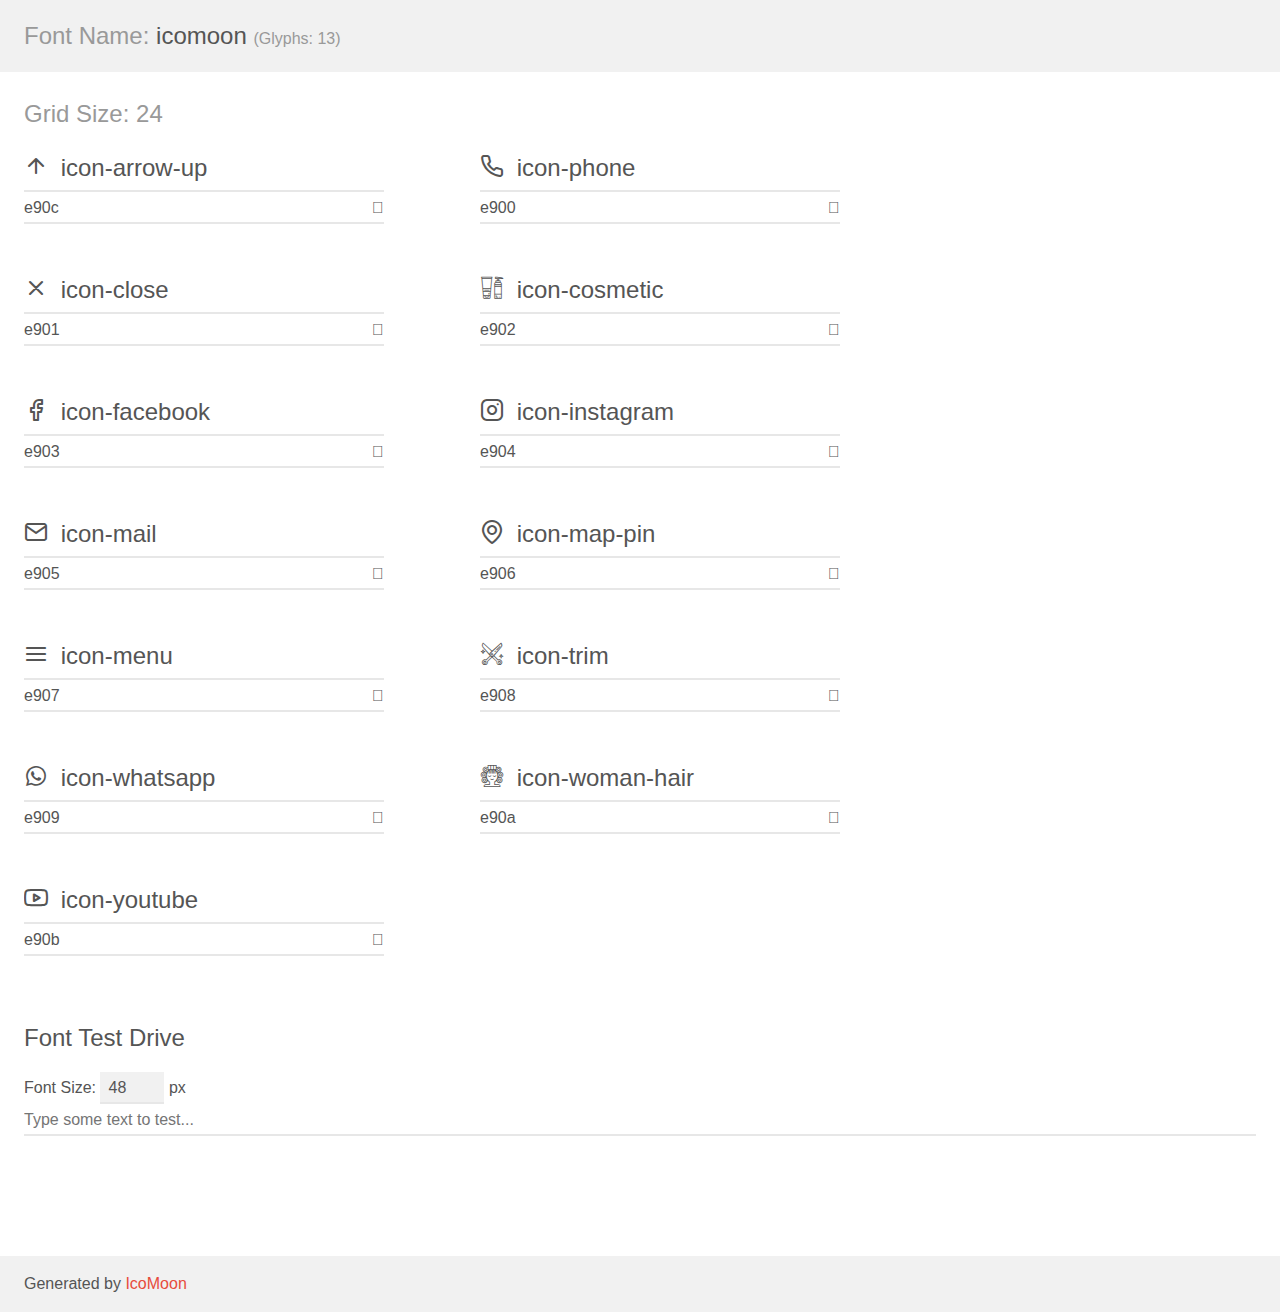
<file: assets/fonts/demo.html>
<!doctype html>
<html>
<head>
    <meta charset="utf-8">
    <title>IcoMoon Demo</title>
    <meta name="description" content="An Icon Font Generated By IcoMoon.io">
    <meta name="viewport" content="width=device-width, initial-scale=1">
    <link rel="stylesheet" href="demo-files/demo.css">
    <link rel="stylesheet" href="style.css"></head>
<body>
    <div class="bgc1 clearfix">
        <h1 class="mhmm mvm"><span class="fgc1">Font Name:</span> icomoon <small class="fgc1">(Glyphs:&nbsp;13)</small></h1>
    </div>
    <div class="clearfix mhl ptl">
        <h1 class="mvm mtn fgc1">Grid Size: 24</h1>
        <div class="glyph fs1">
            <div class="clearfix bshadow0 pbs">
                <span class="icon-arrow-up"></span>
                <span class="mls"> icon-arrow-up</span>
            </div>
            <fieldset class="fs0 size1of1 clearfix hidden-false">
                <input type="text" readonly value="e90c" class="unit size1of2" />
                <input type="text" maxlength="1" readonly value="&#xe90c;" class="unitRight size1of2 talign-right" />
            </fieldset>
            <div class="fs0 bshadow0 clearfix hidden-true">
                <span class="unit pvs fgc1">liga: </span>
                <input type="text" readonly value="" class="liga unitRight" />
            </div>
        </div>
        <div class="glyph fs1">
            <div class="clearfix bshadow0 pbs">
                <span class="icon-phone"></span>
                <span class="mls"> icon-phone</span>
            </div>
            <fieldset class="fs0 size1of1 clearfix hidden-false">
                <input type="text" readonly value="e900" class="unit size1of2" />
                <input type="text" maxlength="1" readonly value="&#xe900;" class="unitRight size1of2 talign-right" />
            </fieldset>
            <div class="fs0 bshadow0 clearfix hidden-true">
                <span class="unit pvs fgc1">liga: </span>
                <input type="text" readonly value="" class="liga unitRight" />
            </div>
        </div>
        <div class="glyph fs1">
            <div class="clearfix bshadow0 pbs">
                <span class="icon-close"></span>
                <span class="mls"> icon-close</span>
            </div>
            <fieldset class="fs0 size1of1 clearfix hidden-false">
                <input type="text" readonly value="e901" class="unit size1of2" />
                <input type="text" maxlength="1" readonly value="&#xe901;" class="unitRight size1of2 talign-right" />
            </fieldset>
            <div class="fs0 bshadow0 clearfix hidden-true">
                <span class="unit pvs fgc1">liga: </span>
                <input type="text" readonly value="" class="liga unitRight" />
            </div>
        </div>
        <div class="glyph fs1">
            <div class="clearfix bshadow0 pbs">
                <span class="icon-cosmetic"></span>
                <span class="mls"> icon-cosmetic</span>
            </div>
            <fieldset class="fs0 size1of1 clearfix hidden-false">
                <input type="text" readonly value="e902" class="unit size1of2" />
                <input type="text" maxlength="1" readonly value="&#xe902;" class="unitRight size1of2 talign-right" />
            </fieldset>
            <div class="fs0 bshadow0 clearfix hidden-true">
                <span class="unit pvs fgc1">liga: </span>
                <input type="text" readonly value="" class="liga unitRight" />
            </div>
        </div>
        <div class="glyph fs1">
            <div class="clearfix bshadow0 pbs">
                <span class="icon-facebook"></span>
                <span class="mls"> icon-facebook</span>
            </div>
            <fieldset class="fs0 size1of1 clearfix hidden-false">
                <input type="text" readonly value="e903" class="unit size1of2" />
                <input type="text" maxlength="1" readonly value="&#xe903;" class="unitRight size1of2 talign-right" />
            </fieldset>
            <div class="fs0 bshadow0 clearfix hidden-true">
                <span class="unit pvs fgc1">liga: </span>
                <input type="text" readonly value="" class="liga unitRight" />
            </div>
        </div>
        <div class="glyph fs1">
            <div class="clearfix bshadow0 pbs">
                <span class="icon-instagram"></span>
                <span class="mls"> icon-instagram</span>
            </div>
            <fieldset class="fs0 size1of1 clearfix hidden-false">
                <input type="text" readonly value="e904" class="unit size1of2" />
                <input type="text" maxlength="1" readonly value="&#xe904;" class="unitRight size1of2 talign-right" />
            </fieldset>
            <div class="fs0 bshadow0 clearfix hidden-true">
                <span class="unit pvs fgc1">liga: </span>
                <input type="text" readonly value="" class="liga unitRight" />
            </div>
        </div>
        <div class="glyph fs1">
            <div class="clearfix bshadow0 pbs">
                <span class="icon-mail"></span>
                <span class="mls"> icon-mail</span>
            </div>
            <fieldset class="fs0 size1of1 clearfix hidden-false">
                <input type="text" readonly value="e905" class="unit size1of2" />
                <input type="text" maxlength="1" readonly value="&#xe905;" class="unitRight size1of2 talign-right" />
            </fieldset>
            <div class="fs0 bshadow0 clearfix hidden-true">
                <span class="unit pvs fgc1">liga: </span>
                <input type="text" readonly value="" class="liga unitRight" />
            </div>
        </div>
        <div class="glyph fs1">
            <div class="clearfix bshadow0 pbs">
                <span class="icon-map-pin"></span>
                <span class="mls"> icon-map-pin</span>
            </div>
            <fieldset class="fs0 size1of1 clearfix hidden-false">
                <input type="text" readonly value="e906" class="unit size1of2" />
                <input type="text" maxlength="1" readonly value="&#xe906;" class="unitRight size1of2 talign-right" />
            </fieldset>
            <div class="fs0 bshadow0 clearfix hidden-true">
                <span class="unit pvs fgc1">liga: </span>
                <input type="text" readonly value="" class="liga unitRight" />
            </div>
        </div>
        <div class="glyph fs1">
            <div class="clearfix bshadow0 pbs">
                <span class="icon-menu"></span>
                <span class="mls"> icon-menu</span>
            </div>
            <fieldset class="fs0 size1of1 clearfix hidden-false">
                <input type="text" readonly value="e907" class="unit size1of2" />
                <input type="text" maxlength="1" readonly value="&#xe907;" class="unitRight size1of2 talign-right" />
            </fieldset>
            <div class="fs0 bshadow0 clearfix hidden-true">
                <span class="unit pvs fgc1">liga: </span>
                <input type="text" readonly value="" class="liga unitRight" />
            </div>
        </div>
        <div class="glyph fs1">
            <div class="clearfix bshadow0 pbs">
                <span class="icon-trim"></span>
                <span class="mls"> icon-trim</span>
            </div>
            <fieldset class="fs0 size1of1 clearfix hidden-false">
                <input type="text" readonly value="e908" class="unit size1of2" />
                <input type="text" maxlength="1" readonly value="&#xe908;" class="unitRight size1of2 talign-right" />
            </fieldset>
            <div class="fs0 bshadow0 clearfix hidden-true">
                <span class="unit pvs fgc1">liga: </span>
                <input type="text" readonly value="" class="liga unitRight" />
            </div>
        </div>
        <div class="glyph fs1">
            <div class="clearfix bshadow0 pbs">
                <span class="icon-whatsapp"></span>
                <span class="mls"> icon-whatsapp</span>
            </div>
            <fieldset class="fs0 size1of1 clearfix hidden-false">
                <input type="text" readonly value="e909" class="unit size1of2" />
                <input type="text" maxlength="1" readonly value="&#xe909;" class="unitRight size1of2 talign-right" />
            </fieldset>
            <div class="fs0 bshadow0 clearfix hidden-true">
                <span class="unit pvs fgc1">liga: </span>
                <input type="text" readonly value="" class="liga unitRight" />
            </div>
        </div>
        <div class="glyph fs1">
            <div class="clearfix bshadow0 pbs">
                <span class="icon-woman-hair"></span>
                <span class="mls"> icon-woman-hair</span>
            </div>
            <fieldset class="fs0 size1of1 clearfix hidden-false">
                <input type="text" readonly value="e90a" class="unit size1of2" />
                <input type="text" maxlength="1" readonly value="&#xe90a;" class="unitRight size1of2 talign-right" />
            </fieldset>
            <div class="fs0 bshadow0 clearfix hidden-true">
                <span class="unit pvs fgc1">liga: </span>
                <input type="text" readonly value="" class="liga unitRight" />
            </div>
        </div>
        <div class="glyph fs1">
            <div class="clearfix bshadow0 pbs">
                <span class="icon-youtube"></span>
                <span class="mls"> icon-youtube</span>
            </div>
            <fieldset class="fs0 size1of1 clearfix hidden-false">
                <input type="text" readonly value="e90b" class="unit size1of2" />
                <input type="text" maxlength="1" readonly value="&#xe90b;" class="unitRight size1of2 talign-right" />
            </fieldset>
            <div class="fs0 bshadow0 clearfix hidden-true">
                <span class="unit pvs fgc1">liga: </span>
                <input type="text" readonly value="" class="liga unitRight" />
            </div>
        </div>
    </div>

    <!--[if gt IE 8]><!-->
    <div class="mhl clearfix mbl">
        <h1>Font Test Drive</h1>
        <label>
            Font Size: <input id="fontSize" type="number" class="textbox0 mbm"
            min="8" value="48" />
            px
        </label>
        <input id="testText" type="text" class="phl size1of1 mvl"
        placeholder="Type some text to test..." value=""/>
        <div id="testDrive" class="icon-" style="font-family: icomoon">&nbsp;
        </div>
    </div>
    <!--<![endif]-->
    <div class="bgc1 clearfix">
        <p class="mhl">Generated by <a href="https://icomoon.io/app">IcoMoon</a></p>
    </div>

    <script src="demo-files/demo.js"></script>
</body>
</html>
</file>
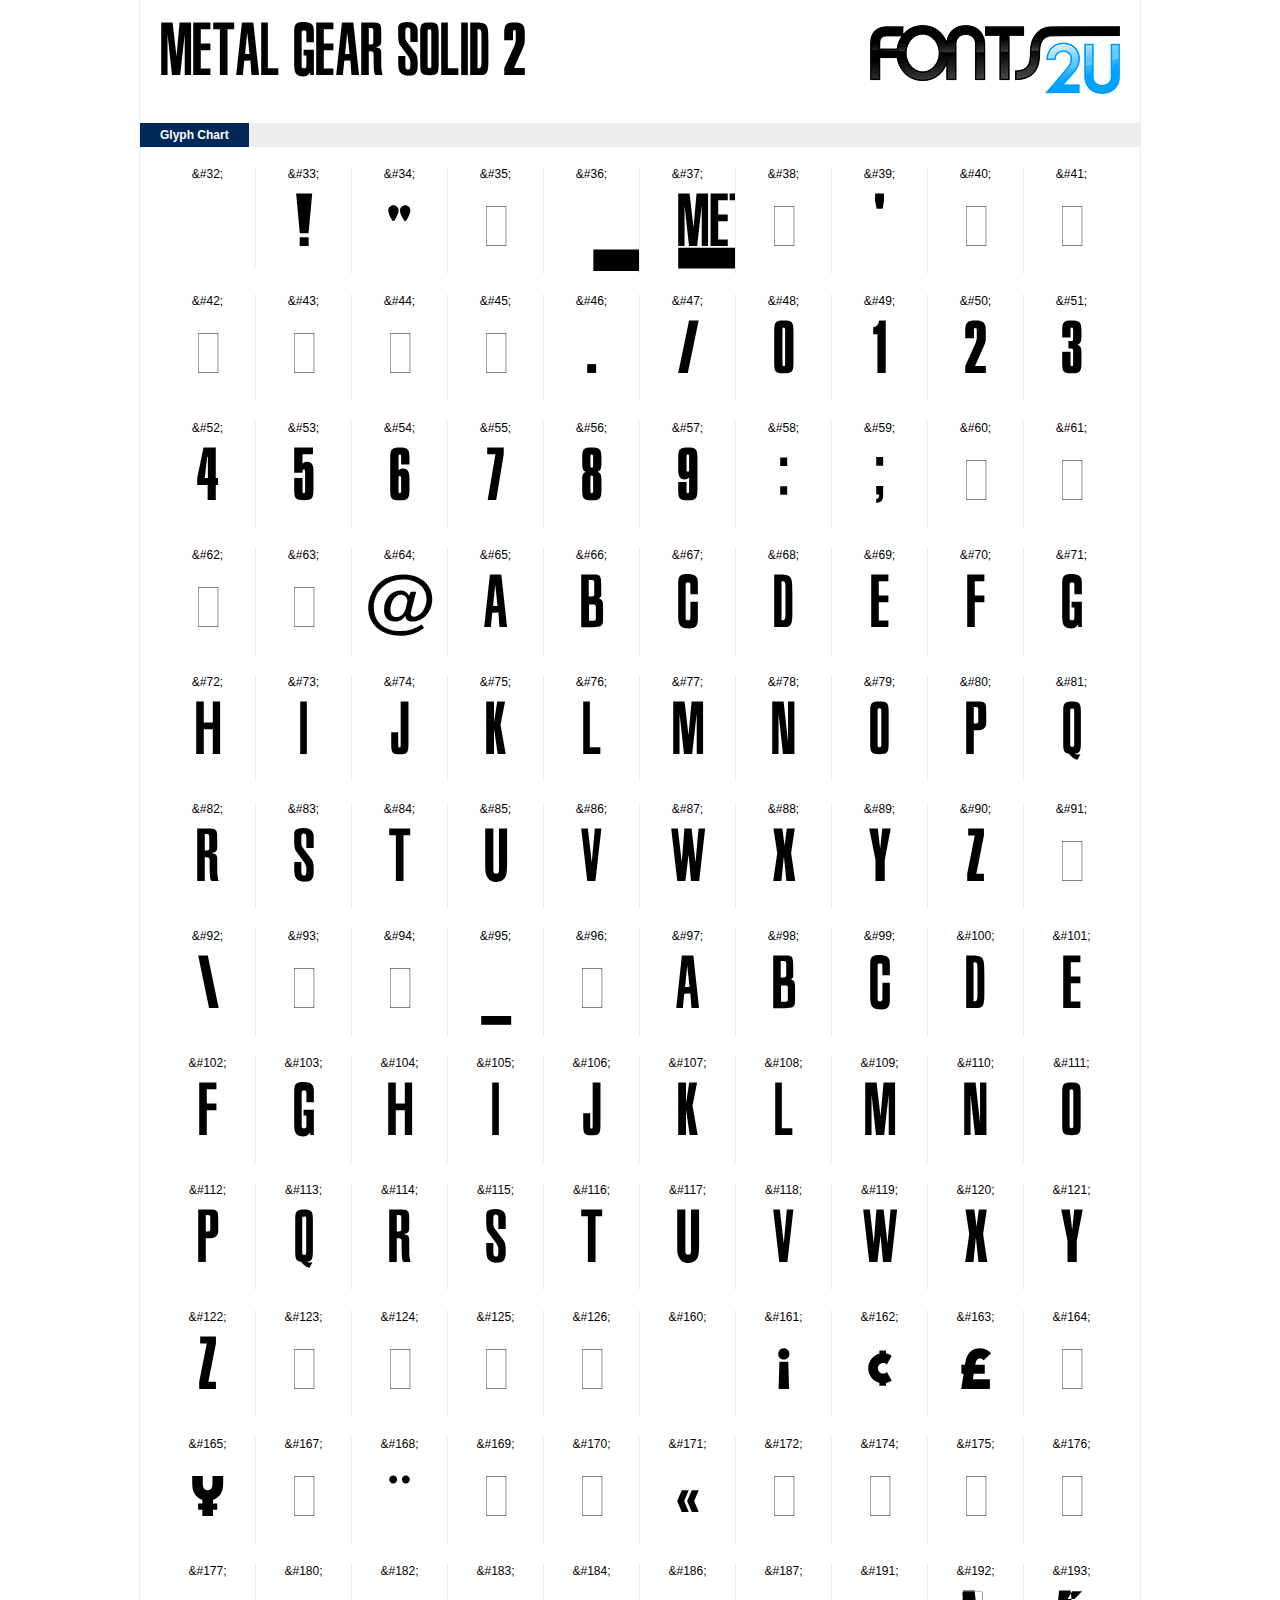
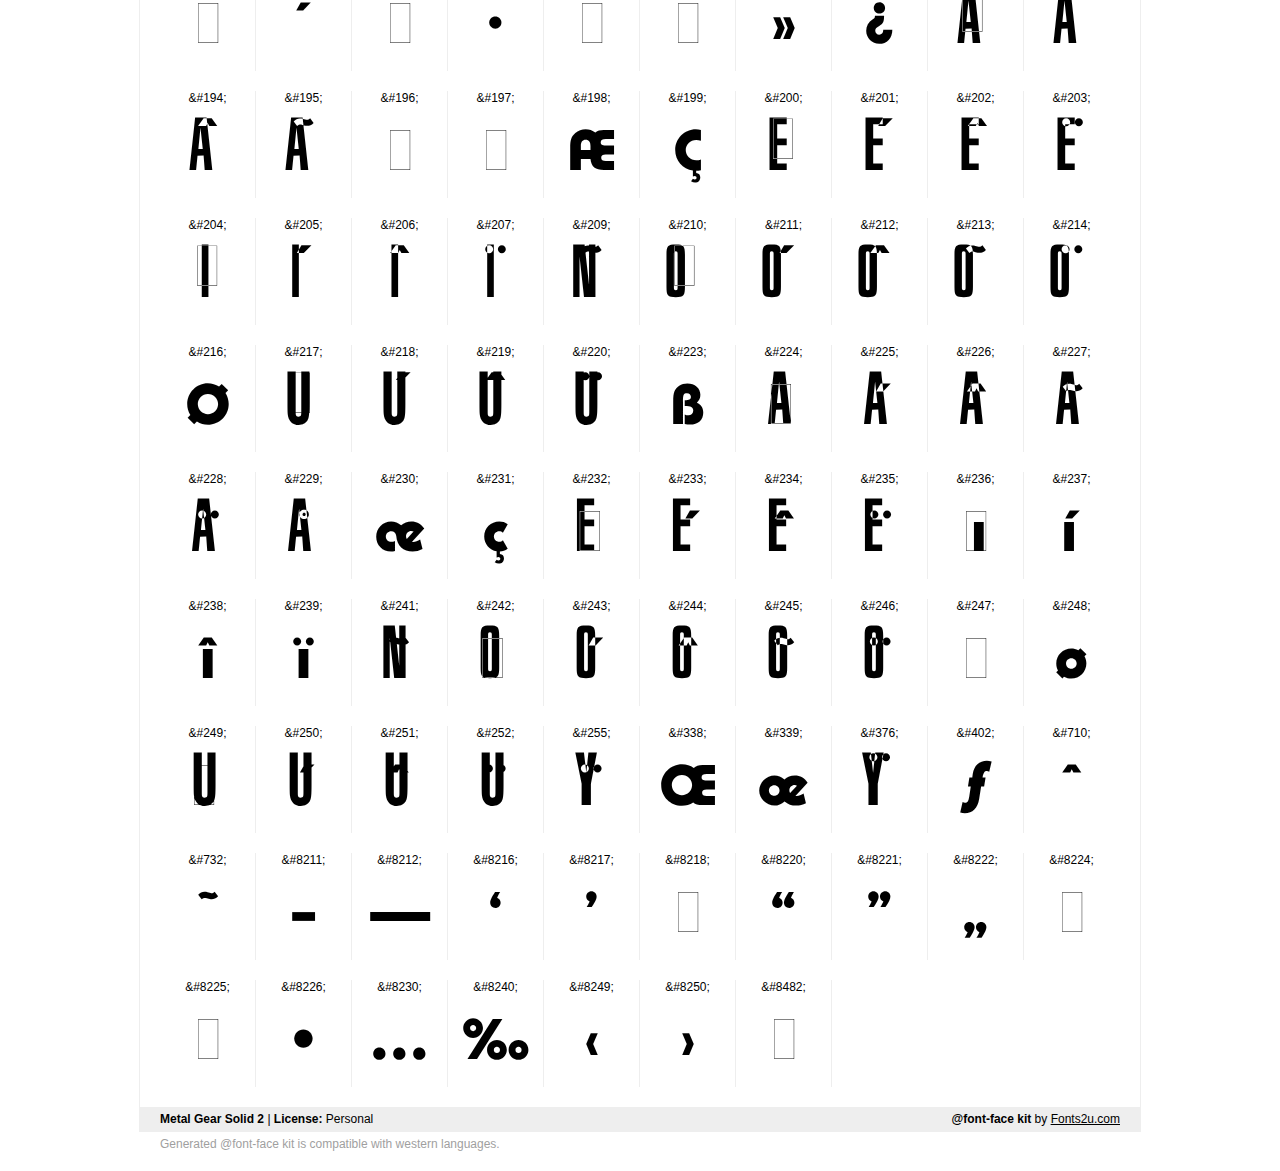
<file: assets/fonts/Metal_Gear_Solid_2/demo.html>
﻿<!DOCTYPE html PUBLIC "-//W3C//DTD XHTML 1.0 Strict//EN" "http://www.w3.org/TR/xhtml1/DTD/xhtml1-strict.dtd"> 

<html xmlns="http://www.w3.org/1999/xhtml"> 

  <head> 

    <title>Metal Gear Solid 2 @font-face kit sample</title> 
    <meta http-equiv="Content-Type" content="text/html; charset=utf-8" />
    
    <style media="screen" type="text/css">/*<![CDATA[*/@import 'stylesheet.css';/*]]>*/</style>
    <style media="screen" type="text/css">/*<![CDATA[*/@import 'demo-files/demo.css';/*]]>*/</style>
    <style type="text/css">#title,#glyphs p{font-family:"Metal Gear Solid 2"}</style>

 </head> 
 
<body> 

	<div id="wrapper">
		<div id="title">
			Metal Gear Solid 2		</div>
		<div id="logo">
			<a href="https://fonts2u.com" target="_blank"><img src="demo-files/fonts2u_logo.gif" width="250" height="69" alt="Fonts2u.com logo" /></a>
		</div>
		<div class="clr"></div>

		<div id="menu">
			<ul>
				<li class="selected"><a href="#glyphs">Glyph Chart</a></li>
			<ul>
			<div class="clr"></div>
		</div>

		<div id="content">
			
			<div id="glyphs">
				<div class="g">&amp;#32;<p> </p></div>
<div class="g">&amp;#33;<p>!</p></div>
<div class="g">&amp;#34;<p>"</p></div>
<div class="g">&amp;#35;<p>#</p></div>
<div class="g">&amp;#36;<p>$</p></div>
<div class="g">&amp;#37;<p>%</p></div>
<div class="g">&amp;#38;<p>&</p></div>
<div class="g">&amp;#39;<p>'</p></div>
<div class="g">&amp;#40;<p>(</p></div>
<div class="g noborder">&amp;#41;<p>)</p></div>
<div class="clr"></div><div class="g">&amp;#42;<p>*</p></div>
<div class="g">&amp;#43;<p>+</p></div>
<div class="g">&amp;#44;<p>,</p></div>
<div class="g">&amp;#45;<p>-</p></div>
<div class="g">&amp;#46;<p>.</p></div>
<div class="g">&amp;#47;<p>/</p></div>
<div class="g">&amp;#48;<p>0</p></div>
<div class="g">&amp;#49;<p>1</p></div>
<div class="g">&amp;#50;<p>2</p></div>
<div class="g noborder">&amp;#51;<p>3</p></div>
<div class="clr"></div><div class="g">&amp;#52;<p>4</p></div>
<div class="g">&amp;#53;<p>5</p></div>
<div class="g">&amp;#54;<p>6</p></div>
<div class="g">&amp;#55;<p>7</p></div>
<div class="g">&amp;#56;<p>8</p></div>
<div class="g">&amp;#57;<p>9</p></div>
<div class="g">&amp;#58;<p>:</p></div>
<div class="g">&amp;#59;<p>;</p></div>
<div class="g">&amp;#60;<p><</p></div>
<div class="g noborder">&amp;#61;<p>=</p></div>
<div class="clr"></div><div class="g">&amp;#62;<p>></p></div>
<div class="g">&amp;#63;<p>?</p></div>
<div class="g">&amp;#64;<p>@</p></div>
<div class="g">&amp;#65;<p>A</p></div>
<div class="g">&amp;#66;<p>B</p></div>
<div class="g">&amp;#67;<p>C</p></div>
<div class="g">&amp;#68;<p>D</p></div>
<div class="g">&amp;#69;<p>E</p></div>
<div class="g">&amp;#70;<p>F</p></div>
<div class="g noborder">&amp;#71;<p>G</p></div>
<div class="clr"></div><div class="g">&amp;#72;<p>H</p></div>
<div class="g">&amp;#73;<p>I</p></div>
<div class="g">&amp;#74;<p>J</p></div>
<div class="g">&amp;#75;<p>K</p></div>
<div class="g">&amp;#76;<p>L</p></div>
<div class="g">&amp;#77;<p>M</p></div>
<div class="g">&amp;#78;<p>N</p></div>
<div class="g">&amp;#79;<p>O</p></div>
<div class="g">&amp;#80;<p>P</p></div>
<div class="g noborder">&amp;#81;<p>Q</p></div>
<div class="clr"></div><div class="g">&amp;#82;<p>R</p></div>
<div class="g">&amp;#83;<p>S</p></div>
<div class="g">&amp;#84;<p>T</p></div>
<div class="g">&amp;#85;<p>U</p></div>
<div class="g">&amp;#86;<p>V</p></div>
<div class="g">&amp;#87;<p>W</p></div>
<div class="g">&amp;#88;<p>X</p></div>
<div class="g">&amp;#89;<p>Y</p></div>
<div class="g">&amp;#90;<p>Z</p></div>
<div class="g noborder">&amp;#91;<p>[</p></div>
<div class="clr"></div><div class="g">&amp;#92;<p>\</p></div>
<div class="g">&amp;#93;<p>]</p></div>
<div class="g">&amp;#94;<p>^</p></div>
<div class="g">&amp;#95;<p>_</p></div>
<div class="g">&amp;#96;<p>`</p></div>
<div class="g">&amp;#97;<p>a</p></div>
<div class="g">&amp;#98;<p>b</p></div>
<div class="g">&amp;#99;<p>c</p></div>
<div class="g">&amp;#100;<p>d</p></div>
<div class="g noborder">&amp;#101;<p>e</p></div>
<div class="clr"></div><div class="g">&amp;#102;<p>f</p></div>
<div class="g">&amp;#103;<p>g</p></div>
<div class="g">&amp;#104;<p>h</p></div>
<div class="g">&amp;#105;<p>i</p></div>
<div class="g">&amp;#106;<p>j</p></div>
<div class="g">&amp;#107;<p>k</p></div>
<div class="g">&amp;#108;<p>l</p></div>
<div class="g">&amp;#109;<p>m</p></div>
<div class="g">&amp;#110;<p>n</p></div>
<div class="g noborder">&amp;#111;<p>o</p></div>
<div class="clr"></div><div class="g">&amp;#112;<p>p</p></div>
<div class="g">&amp;#113;<p>q</p></div>
<div class="g">&amp;#114;<p>r</p></div>
<div class="g">&amp;#115;<p>s</p></div>
<div class="g">&amp;#116;<p>t</p></div>
<div class="g">&amp;#117;<p>u</p></div>
<div class="g">&amp;#118;<p>v</p></div>
<div class="g">&amp;#119;<p>w</p></div>
<div class="g">&amp;#120;<p>x</p></div>
<div class="g noborder">&amp;#121;<p>y</p></div>
<div class="clr"></div><div class="g">&amp;#122;<p>z</p></div>
<div class="g">&amp;#123;<p>{</p></div>
<div class="g">&amp;#124;<p>|</p></div>
<div class="g">&amp;#125;<p>}</p></div>
<div class="g">&amp;#126;<p>~</p></div>
<div class="g">&amp;#160;<p> </p></div>
<div class="g">&amp;#161;<p>¡</p></div>
<div class="g">&amp;#162;<p>¢</p></div>
<div class="g">&amp;#163;<p>£</p></div>
<div class="g noborder">&amp;#164;<p>¤</p></div>
<div class="clr"></div><div class="g">&amp;#165;<p>¥</p></div>
<div class="g">&amp;#167;<p>§</p></div>
<div class="g">&amp;#168;<p>¨</p></div>
<div class="g">&amp;#169;<p>©</p></div>
<div class="g">&amp;#170;<p>ª</p></div>
<div class="g">&amp;#171;<p>«</p></div>
<div class="g">&amp;#172;<p>¬</p></div>
<div class="g">&amp;#174;<p>®</p></div>
<div class="g">&amp;#175;<p>¯</p></div>
<div class="g noborder">&amp;#176;<p>°</p></div>
<div class="clr"></div><div class="g">&amp;#177;<p>±</p></div>
<div class="g">&amp;#180;<p>´</p></div>
<div class="g">&amp;#182;<p>¶</p></div>
<div class="g">&amp;#183;<p>·</p></div>
<div class="g">&amp;#184;<p>¸</p></div>
<div class="g">&amp;#186;<p>º</p></div>
<div class="g">&amp;#187;<p>»</p></div>
<div class="g">&amp;#191;<p>¿</p></div>
<div class="g">&amp;#192;<p>À</p></div>
<div class="g noborder">&amp;#193;<p>Á</p></div>
<div class="clr"></div><div class="g">&amp;#194;<p>Â</p></div>
<div class="g">&amp;#195;<p>Ã</p></div>
<div class="g">&amp;#196;<p>Ä</p></div>
<div class="g">&amp;#197;<p>Å</p></div>
<div class="g">&amp;#198;<p>Æ</p></div>
<div class="g">&amp;#199;<p>Ç</p></div>
<div class="g">&amp;#200;<p>È</p></div>
<div class="g">&amp;#201;<p>É</p></div>
<div class="g">&amp;#202;<p>Ê</p></div>
<div class="g noborder">&amp;#203;<p>Ë</p></div>
<div class="clr"></div><div class="g">&amp;#204;<p>Ì</p></div>
<div class="g">&amp;#205;<p>Í</p></div>
<div class="g">&amp;#206;<p>Î</p></div>
<div class="g">&amp;#207;<p>Ï</p></div>
<div class="g">&amp;#209;<p>Ñ</p></div>
<div class="g">&amp;#210;<p>Ò</p></div>
<div class="g">&amp;#211;<p>Ó</p></div>
<div class="g">&amp;#212;<p>Ô</p></div>
<div class="g">&amp;#213;<p>Õ</p></div>
<div class="g noborder">&amp;#214;<p>Ö</p></div>
<div class="clr"></div><div class="g">&amp;#216;<p>Ø</p></div>
<div class="g">&amp;#217;<p>Ù</p></div>
<div class="g">&amp;#218;<p>Ú</p></div>
<div class="g">&amp;#219;<p>Û</p></div>
<div class="g">&amp;#220;<p>Ü</p></div>
<div class="g">&amp;#223;<p>ß</p></div>
<div class="g">&amp;#224;<p>à</p></div>
<div class="g">&amp;#225;<p>á</p></div>
<div class="g">&amp;#226;<p>â</p></div>
<div class="g noborder">&amp;#227;<p>ã</p></div>
<div class="clr"></div><div class="g">&amp;#228;<p>ä</p></div>
<div class="g">&amp;#229;<p>å</p></div>
<div class="g">&amp;#230;<p>æ</p></div>
<div class="g">&amp;#231;<p>ç</p></div>
<div class="g">&amp;#232;<p>è</p></div>
<div class="g">&amp;#233;<p>é</p></div>
<div class="g">&amp;#234;<p>ê</p></div>
<div class="g">&amp;#235;<p>ë</p></div>
<div class="g">&amp;#236;<p>ì</p></div>
<div class="g noborder">&amp;#237;<p>í</p></div>
<div class="clr"></div><div class="g">&amp;#238;<p>î</p></div>
<div class="g">&amp;#239;<p>ï</p></div>
<div class="g">&amp;#241;<p>ñ</p></div>
<div class="g">&amp;#242;<p>ò</p></div>
<div class="g">&amp;#243;<p>ó</p></div>
<div class="g">&amp;#244;<p>ô</p></div>
<div class="g">&amp;#245;<p>õ</p></div>
<div class="g">&amp;#246;<p>ö</p></div>
<div class="g">&amp;#247;<p>÷</p></div>
<div class="g noborder">&amp;#248;<p>ø</p></div>
<div class="clr"></div><div class="g">&amp;#249;<p>ù</p></div>
<div class="g">&amp;#250;<p>ú</p></div>
<div class="g">&amp;#251;<p>û</p></div>
<div class="g">&amp;#252;<p>ü</p></div>
<div class="g">&amp;#255;<p>ÿ</p></div>
<div class="g">&amp;#338;<p>Œ</p></div>
<div class="g">&amp;#339;<p>œ</p></div>
<div class="g">&amp;#376;<p>Ÿ</p></div>
<div class="g">&amp;#402;<p>ƒ</p></div>
<div class="g noborder">&amp;#710;<p>ˆ</p></div>
<div class="clr"></div><div class="g">&amp;#732;<p>˜</p></div>
<div class="g">&amp;#8211;<p>–</p></div>
<div class="g">&amp;#8212;<p>—</p></div>
<div class="g">&amp;#8216;<p>‘</p></div>
<div class="g">&amp;#8217;<p>’</p></div>
<div class="g">&amp;#8218;<p>‚</p></div>
<div class="g">&amp;#8220;<p>“</p></div>
<div class="g">&amp;#8221;<p>”</p></div>
<div class="g">&amp;#8222;<p>„</p></div>
<div class="g noborder">&amp;#8224;<p>†</p></div>
<div class="clr"></div><div class="g">&amp;#8225;<p>‡</p></div>
<div class="g">&amp;#8226;<p>•</p></div>
<div class="g">&amp;#8230;<p>…</p></div>
<div class="g">&amp;#8240;<p>‰</p></div>
<div class="g">&amp;#8249;<p>‹</p></div>
<div class="g">&amp;#8250;<p>›</p></div>
<div class="g">&amp;#8482;<p>™</p></div>
			</div>
			
			<div class="clr"></div>

		</div>

		<div id="footer">
			<div id="copyright"><strong>Metal Gear Solid 2</strong> | <strong>License:</strong> Personal</div>
			<div id="generated"><strong>@font-face kit</strong> by <a href="https://fonts2u.com" target="_blank">Fonts2u.com</a></div>
			<div class="clr"></div>
		</div>
	</div>
	<div id="support">Generated @font-face kit is compatible with western languages.</div>

</body> 

</html>
</file>
<file: assets/fonts/demo-files/demo.css>
body {
  padding: 0;
  margin: 0;
  font-family: sans-serif;
  font-size: 1em;
  line-height: 1.5;
  color: #555;
  background: #fff;
}
h1 {
  font-size: 1.5em;
  font-weight: normal;
}
small {
  font-size: .66666667em;
}
a {
  color: #e74c3c;
  text-decoration: none;
}
a:hover, a:focus {
  box-shadow: 0 1px #e74c3c;
}
.bshadow0, input {
  box-shadow: inset 0 -2px #e7e7e7;
}
input:hover {
  box-shadow: inset 0 -2px #ccc;
}
input, fieldset {
  font-family: sans-serif;
  font-size: 1em;
  margin: 0;
  padding: 0;
  border: 0;
}
input {
  color: inherit;
  line-height: 1.5;
  height: 1.5em;
  padding: .25em 0;
}
input:focus {
  outline: none;
  box-shadow: inset 0 -2px #449fdb;
}
.glyph {
  font-size: 16px;
  width: 15em;
  padding-bottom: 1em;
  margin-right: 4em;
  margin-bottom: 1em;
  float: left;
  overflow: hidden;
}
.liga {
  width: 80%;
  width: calc(100% - 2.5em);
}
.talign-right {
  text-align: right;
}
.talign-center {
  text-align: center;
}
.bgc1 {
  background: #f1f1f1;
}
.fgc1 {
  color: #999;
}
.fgc0 {
  color: #000;
}
p {
  margin-top: 1em;
  margin-bottom: 1em;
}
.mvm {
  margin-top: .75em;
  margin-bottom: .75em;
}
.mtn {
  margin-top: 0;
}
.mtl, .mal {
  margin-top: 1.5em;
}
.mbl, .mal {
  margin-bottom: 1.5em;
}
.mal, .mhl {
  margin-left: 1.5em;
  margin-right: 1.5em;
}
.mhmm {
  margin-left: 1em;
  margin-right: 1em;
}
.mls {
  margin-left: .25em;
}
.ptl {
  padding-top: 1.5em;
}
.pbs, .pvs {
  padding-bottom: .25em;
}
.pvs, .pts {
  padding-top: .25em;
}
.unit {
  float: left;
}
.unitRight {
  float: right;
}
.size1of2 {
  width: 50%;
}
.size1of1 {
  width: 100%;
}
.clearfix:before, .clearfix:after {
  content: " ";
  display: table;
}
.clearfix:after {
  clear: both;
}
.hidden-true {
  display: none;
}
.textbox0 {
  width: 3em;
  background: #f1f1f1;
  padding: .25em .5em;
  line-height: 1.5;
  height: 1.5em;
}
#testDrive {
  display: block;
  padding-top: 24px;
  line-height: 1.5;
}
.fs0 {
  font-size: 16px;
}
.fs1 {
  font-size: 24px;
}
</file>
<file: assets/fonts/style.css>
@font-face {
  font-family: 'icomoon';
  src:  url('fonts/icomoon.eot?pb82g0');
  src:  url('fonts/icomoon.eot?pb82g0#iefix') format('embedded-opentype'),
    url('fonts/icomoon.ttf?pb82g0') format('truetype'),
    url('fonts/icomoon.woff?pb82g0') format('woff'),
    url('fonts/icomoon.svg?pb82g0#icomoon') format('svg');
  font-weight: normal;
  font-style: normal;
  font-display: block;
}

[class^="icon-"], [class*=" icon-"] {
  /* use !important to prevent issues with browser extensions that change fonts */
  font-family: 'icomoon' !important;
  speak: never;
  font-style: normal;
  font-weight: normal;
  font-variant: normal;
  text-transform: none;
  line-height: 1;

  /* Better Font Rendering =========== */
  -webkit-font-smoothing: antialiased;
  -moz-osx-font-smoothing: grayscale;
}

.icon-arrow-up:before {
  content: "\e90c";
}
.icon-phone:before {
  content: "\e900";
}
.icon-close:before {
  content: "\e901";
}
.icon-cosmetic:before {
  content: "\e902";
}
.icon-facebook:before {
  content: "\e903";
}
.icon-instagram:before {
  content: "\e904";
}
.icon-mail:before {
  content: "\e905";
}
.icon-map-pin:before {
  content: "\e906";
}
.icon-menu:before {
  content: "\e907";
}
.icon-trim:before {
  content: "\e908";
}
.icon-whatsapp:before {
  content: "\e909";
}
.icon-woman-hair:before {
  content: "\e90a";
}
.icon-youtube:before {
  content: "\e90b";
}
</file>
